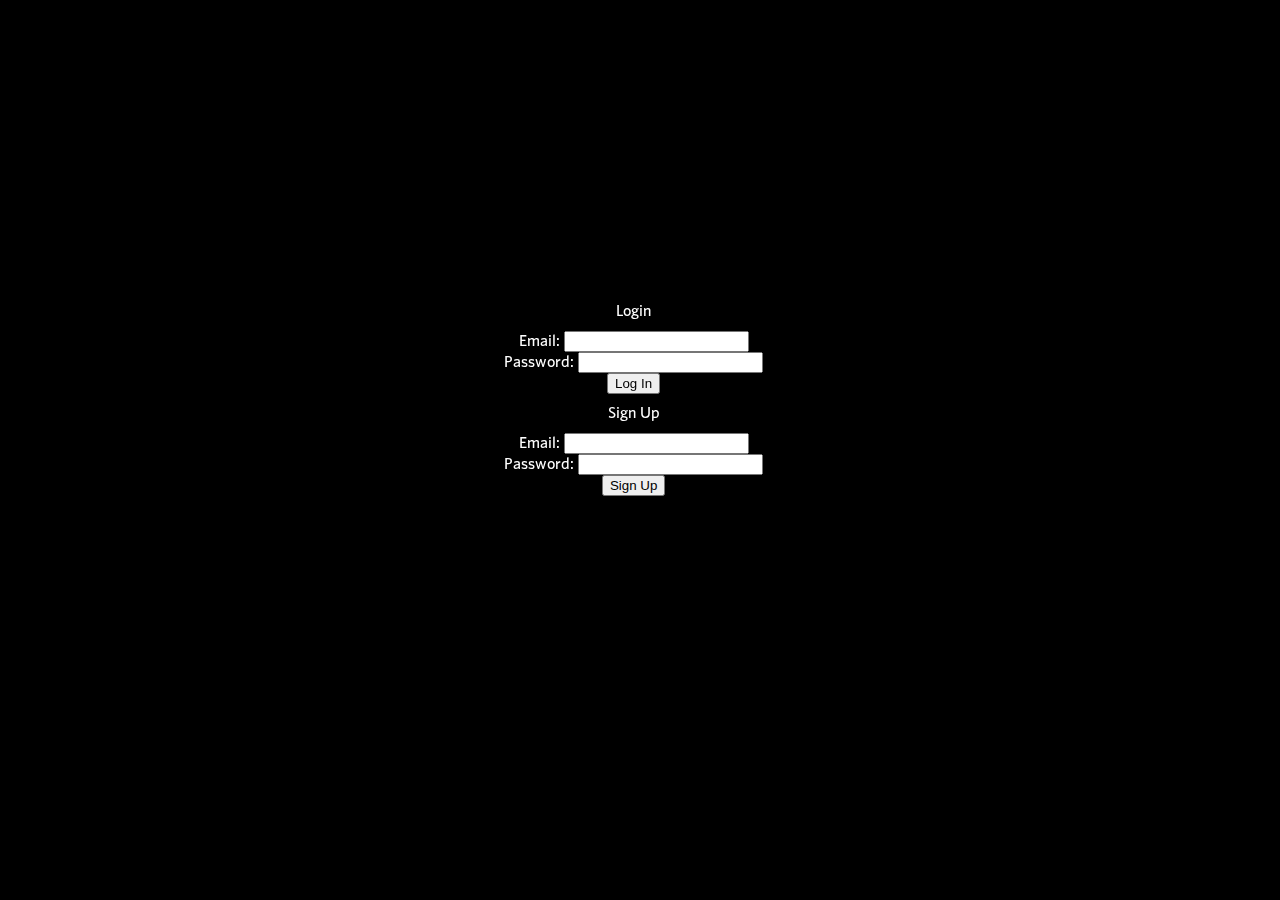
<file: index.html>
<!doctype html>
<html lang = "en">
	<head>
		<meta charset = "utf-8">
		<title> Missing Missy </title>
		<link rel="stylesheet" href="./css/fonts.css">
		<link rel="stylesheet" href="./css/main.css">
		<script src="js/phaser.js"></script>
	</head>
	<body>
		<div id="game-frame">
		</div>
		<div class = "login-form" style="text-align: center; vertical-align: middle;" >
		<p id="error"></p>
		<p id="success"></p>
        Login
	        <form>
	          Email:
	          <input type = "text" name = "username" id="username"> <br>
	          Password:
	          <input type = "password" name = "password" id="password"> <br>
	          <button type = "button" id="login-btn"> Log In </button>
	        </form>
	        Sign Up
	        <form>
	          Email:
	          <input type = "text" name = "signup-username" id="signup-username"> <br>
	          Password:
	          <input type = "password" name = "signup-password" id="signup-password"> <br>
	          <button type = "button" id="signup-btn"> Sign Up </button>
	        </form>
      	</div>
      	<!-- dependencies go in reverse order -->
      	<script src ="https://cdnjs.cloudflare.com/ajax/libs/jquery/2.2.2/jquery.js"></script>
      	<script src="https://cdn.firebase.com/js/client/2.4.1/firebase.js"></script>
      	<script src="https://cdn.firebase.com/js/simple-login/1.6.4/firebase-simple-login.js"></script>
        <script type="text/javascript" src="js/endLevelMenu.js"></script>
		<script type="text/javascript" src="js/webfontloader.js"></script>
		<script type="text/javascript" src="js/level1.js"></script>
		<script type="text/javascript" src="js/house.js"></script>
		<script type="text/javascript" src="js/build.js"></script>
		<script type="text/javascript" src="js/chooseBuild.js"></script>
		<script type="text/javascript" src="js/info.js"></script>
		<script type="text/javascript" src="js/menu.js"></script>
		<script type="text/javascript" src="js/login.js"></script>
		<script src="js/game.js"></script>
	</body>
</html>
</file>
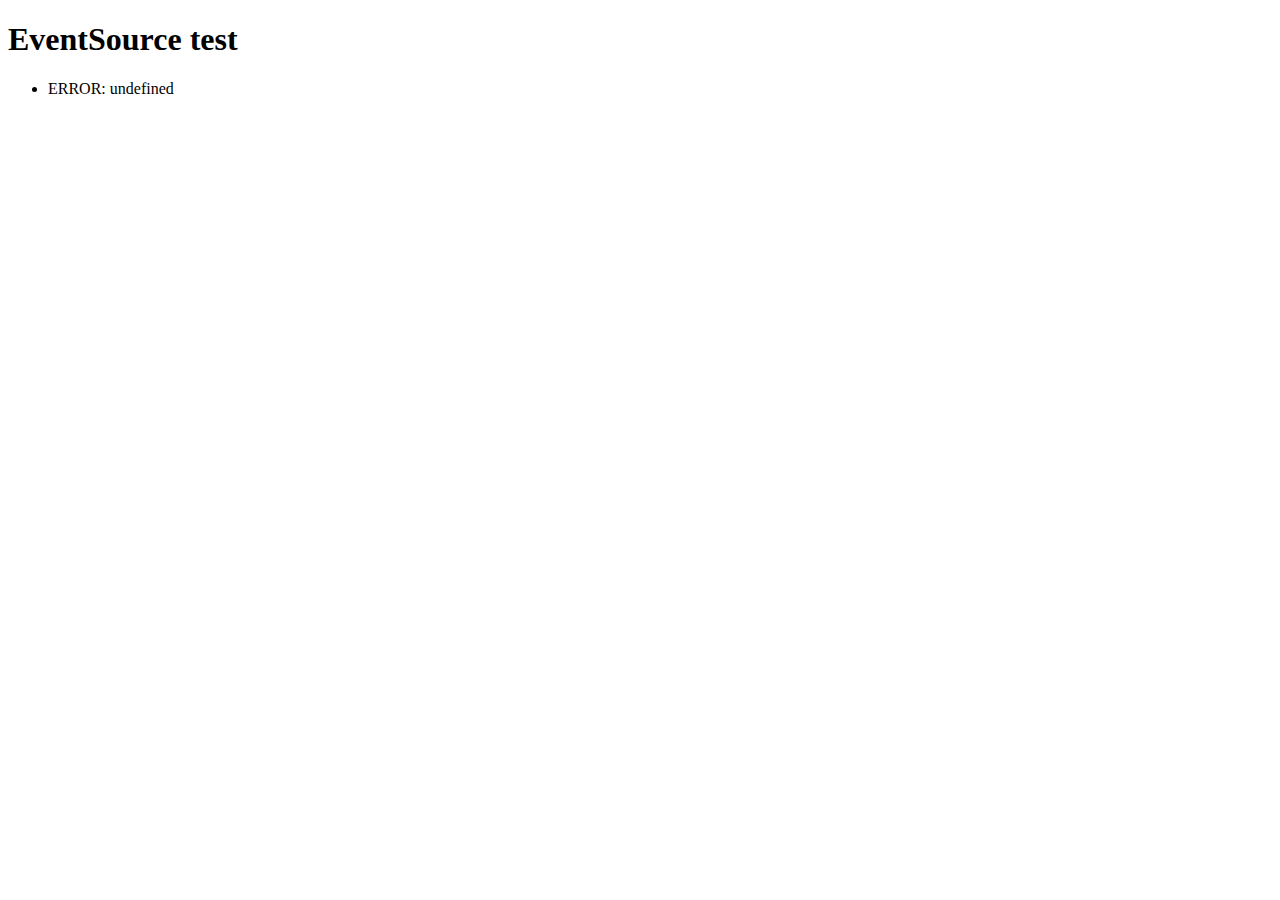
<file: node_modules/firebase/node_modules/faye-websocket/examples/sse.html>
<!doctype html>
<html>
  <head>
    <meta http-equiv="Content-type" content="text/html; charset=utf-8">
    <title>EventSource test</title>
  </head>
  <body>

    <h1>EventSource test</h1>
    <ul></ul>

    <script type="text/javascript">
      var logger = document.getElementsByTagName('ul')[0],
          socket = new EventSource('/');

      var log = function(text) {
        logger.innerHTML += '<li>' + text + '</li>';
      };

      socket.onopen = function() {
        log('OPEN');
      };

      socket.onmessage = function(event) {
        log('MESSAGE: ' + event.data);
      };

      socket.addEventListener('update', function(event) {
        log('UPDATE(' + event.lastEventId + '): ' + event.data);
      });

      socket.onerror = function(event) {
        log('ERROR: ' + event.message);
      };
    </script>

  </body>
</html>
</file>
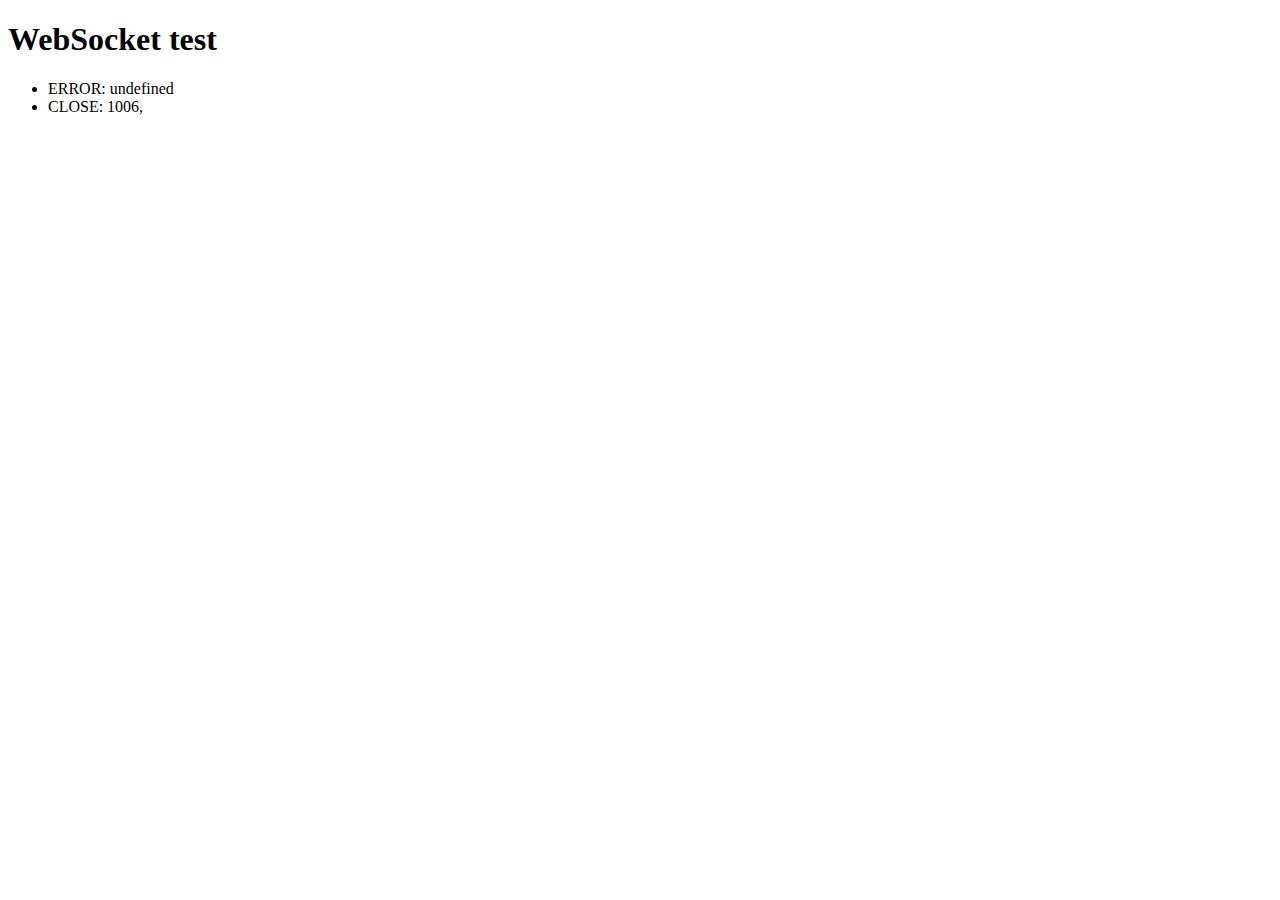
<file: node_modules/firebase/node_modules/faye-websocket/examples/ws.html>
<!doctype html>
<html>
  <head>
    <meta http-equiv="Content-type" content="text/html; charset=utf-8">
    <title>WebSocket test</title>
  </head>
  <body>

    <h1>WebSocket test</h1>
    <ul></ul>

    <script type="text/javascript">
      var logger = document.getElementsByTagName('ul')[0],
          Socket = window.MozWebSocket || window.WebSocket,
          protos = ['foo', 'bar', 'xmpp'],
          socket = new Socket('ws://' + location.hostname + ':' + location.port + '/', protos),
          index  = 0;

      var log = function(text) {
        logger.innerHTML += '<li>' + text + '</li>';
      };

      socket.addEventListener('open', function() {
        log('OPEN: ' + socket.protocol);
        socket.send('Hello, world');
      });

      socket.onerror = function(event) {
        log('ERROR: ' + event.message);
      };

      socket.onmessage = function(event) {
        log('MESSAGE: ' + event.data);
        setTimeout(function() { socket.send(++index + ' ' + event.data) }, 2000);
      };

      socket.onclose = function(event) {
        log('CLOSE: ' + event.code + ', ' + event.reason);
      };
    </script>

  </body>
</html>
</file>
<file: css/fonts.css>
@font-face {
    font-family:"Bicycle Fancy";
    src:url("../assets/fonts/BicycleFancy.ttf") format("truetype");
}

@font-face {
    font-family:"Bicycle";
    src:url("../assets/fonts/Bicycle.ttf") format("truetype");
}

@font-face {
    font-family:"Whitney";
    src:url("../assets/fonts/Whitney-Medium.otf") format("opentype");
}
</file>
<file: css/main.css>
body{
	background: #b4a39c;
	margin: 0;
	padding: 0;
}

.login-form{
  font-family: "Whitney", san-serif;
  z-index: 100;
  position: fixed;
  width: 33%;
  left: 33%;
  top: 33%;
  color: #ffffff;
}

form{
  margin: 10px 10px;
}

#error{
	color: red;
	font-size: 0.5em;
	margin: 0;
	padding: 0;
	margin-top:5px;
}

#success{
	color: white;
	font-size: 0.5em;
	margin: 0;
	padding: 0;
	margin-top:5px;
}
</file>
